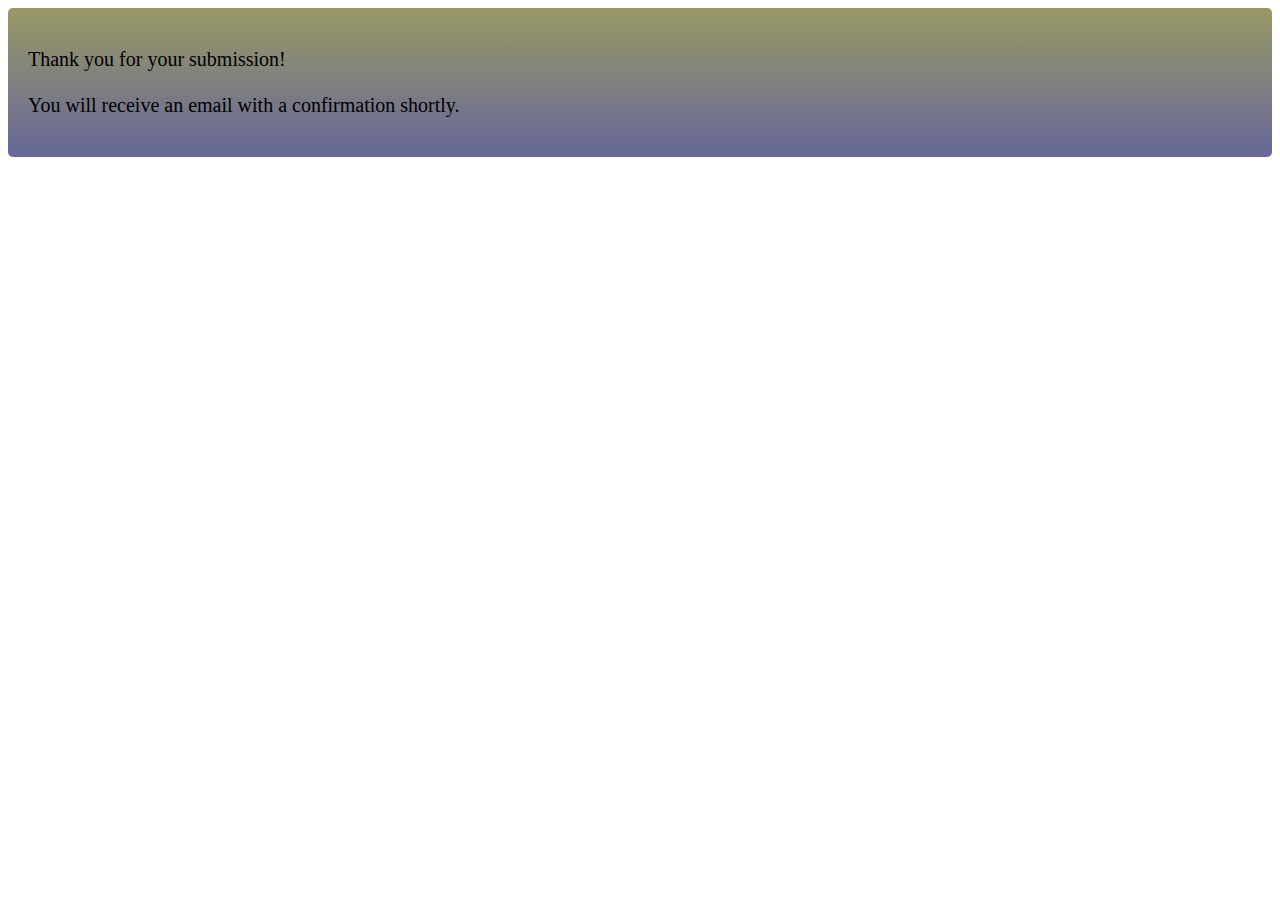
<file: templates/success.html>
<!DOCTYPE html>
<html lang="en">
  <title>success-message</title>
  <head>
  <style>
  div.container {
    border-radius: 5px;
    background-color: #ccc;
    background-image: linear-gradient(#999966, #666699);
    padding: 20px;
}

  </style>
  </head>
    <body>
      <div class="container">
        <p class="success-message" style="font-size: 20px;"> Thank you for your submission! 
          <br>
          <br>
          You will receive an email with a confirmation shortly.
        </p>
      </div>
    </body>
</html>
</file>
